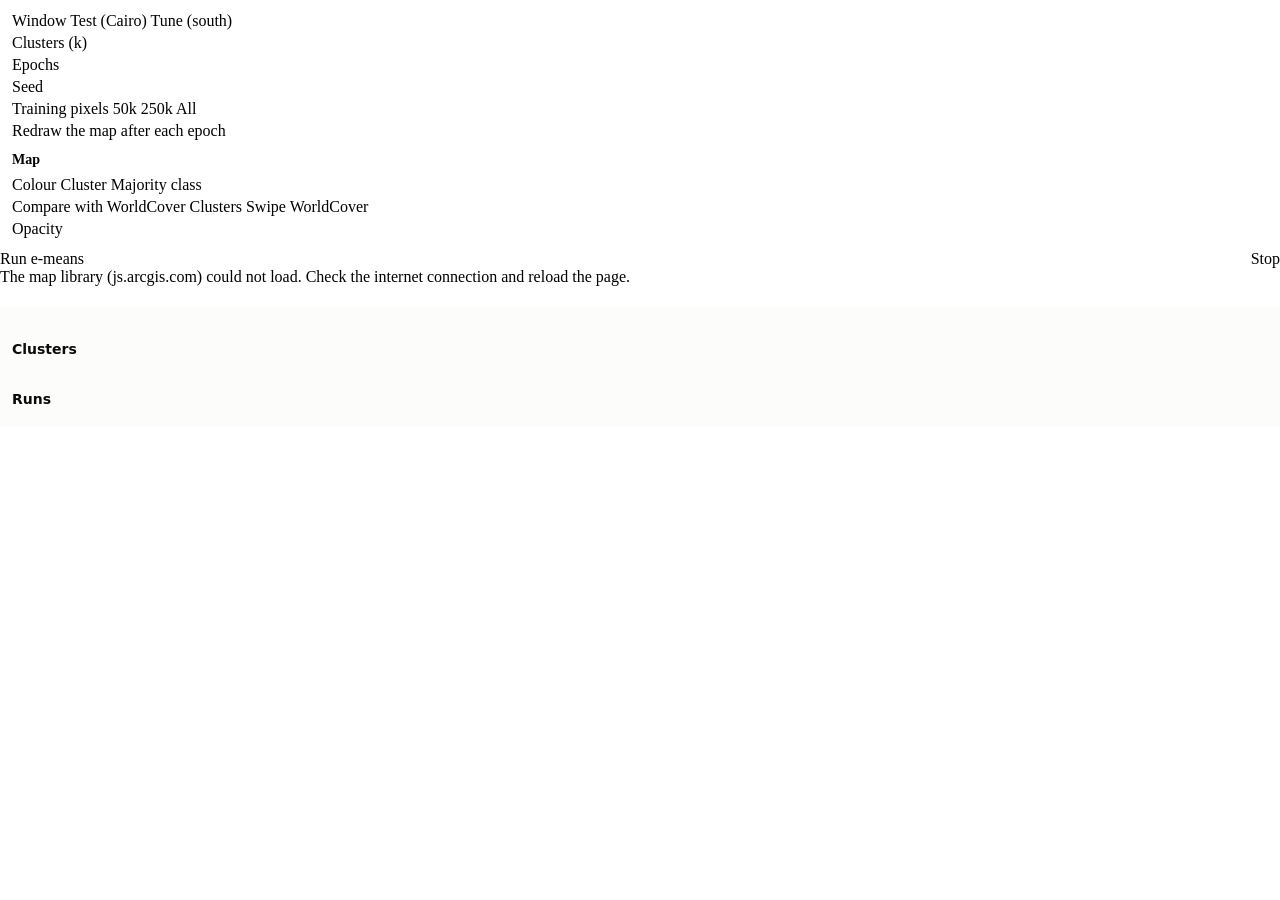
<file: app/index.html>
<!doctype html>
<html lang="en">
<head>
  <meta charset="utf-8">
  <meta name="viewport" content="width=device-width, initial-scale=1">
  <title>e-means explorer: Cairo</title>
  <script type="module" src="https://js.arcgis.com/5.2/"></script>
  <link rel="icon" href="data:,">
  <link rel="stylesheet" href="style.css">
</head>
<body>
  <calcite-shell>
    <calcite-navigation slot="header">
      <calcite-navigation-logo slot="logo" heading="e-means explorer" description="AlphaEarth embeddings 2021, Cairo"></calcite-navigation-logo>
    </calcite-navigation>

    <calcite-shell-panel slot="panel-start" width="m" id="start">
      <calcite-panel heading="Settings">
        <div class="stack">
          <calcite-label>Window
            <calcite-segmented-control id="window" width="full">
              <calcite-segmented-control-item value="test" checked>Test (Cairo)</calcite-segmented-control-item>
              <calcite-segmented-control-item value="tune">Tune (south)</calcite-segmented-control-item>
            </calcite-segmented-control>
          </calcite-label>
          <calcite-label>Clusters (k)
            <calcite-slider id="k" min="2" max="64" value="3" step="1" label-handles></calcite-slider>
          </calcite-label>
          <calcite-label>Epochs
            <calcite-slider id="epochs" min="1" max="10" value="5" step="1" label-handles ticks="1" snap></calcite-slider>
          </calcite-label>
          <calcite-label>Seed
            <calcite-input-number id="seed" value="1234" min="0" max="4294967295" integer step="1"></calcite-input-number>
          </calcite-label>
          <calcite-label>Training pixels
            <calcite-segmented-control id="trainN" width="full">
              <calcite-segmented-control-item value="50000">50k</calcite-segmented-control-item>
              <calcite-segmented-control-item value="250000" checked>250k</calcite-segmented-control-item>
              <calcite-segmented-control-item value="10000000">All</calcite-segmented-control-item>
            </calcite-segmented-control>
          </calcite-label>
          <calcite-label layout="inline"><calcite-switch id="live" checked></calcite-switch>Redraw the map after each epoch</calcite-label>
          <h3>Map</h3>
          <calcite-label>Colour
            <calcite-segmented-control id="colour" width="full">
              <calcite-segmented-control-item value="cluster" checked>Cluster</calcite-segmented-control-item>
              <calcite-segmented-control-item value="majority">Majority class</calcite-segmented-control-item>
            </calcite-segmented-control>
          </calcite-label>
          <calcite-label>Compare with WorldCover
            <calcite-segmented-control id="compare" width="full">
              <calcite-segmented-control-item value="off" checked>Clusters</calcite-segmented-control-item>
              <calcite-segmented-control-item value="swipe">Swipe</calcite-segmented-control-item>
              <calcite-segmented-control-item value="wc">WorldCover</calcite-segmented-control-item>
            </calcite-segmented-control>
          </calcite-label>
          <calcite-label>Opacity
            <calcite-slider id="opacity" min="0" max="100" value="85" label-handles></calcite-slider>
          </calcite-label>
        </div>
        <div slot="footer" class="footer">
          <div class="row">
            <calcite-button id="run" width="full" icon-start="play" disabled>Run e-means</calcite-button>
            <calcite-button id="stop" appearance="outline" icon-start="stop" disabled>Stop</calcite-button>
          </div>
          <calcite-progress id="progress" type="determinate" value="0" hidden></calcite-progress>
          <calcite-notice id="error" kind="danger" icon="exclamation-mark-triangle" closable>
            <div slot="message"></div>
          </calcite-notice>
          <p id="status" role="status"></p>
        </div>
      </calcite-panel>
    </calcite-shell-panel>

    <arcgis-map id="map" basemap="satellite">
      <arcgis-zoom slot="top-left"></arcgis-zoom>
      <arcgis-home id="home" slot="top-left"></arcgis-home>
      <arcgis-scale-bar slot="bottom-left"></arcgis-scale-bar>
      <calcite-panel id="pixel" slot="top-right" heading="Pixel" closable hidden><div class="stack"></div></calcite-panel>
    </arcgis-map>

    <calcite-shell-panel slot="panel-end" width="l" id="end">
      <calcite-panel heading="Result">
        <div class="stack viz-root">
          <div id="tiles"></div>
          <div id="chart"></div>
          <h3>Clusters</h3>
          <div id="classes"></div>
          <div id="clusters"></div>
          <h3>Runs</h3>
          <div id="runs"></div>
        </div>
      </calcite-panel>
    </calcite-shell-panel>
  </calcite-shell>
  <script type="module" src="app.js"></script>
</body>
</html>
</file>
<file: app/style.css>
html, body { margin: 0; height: 100%; }
#end { --calcite-shell-panel-min-width: 400px; --calcite-shell-panel-width: 400px; }
#start { --calcite-shell-panel-min-width: 300px; }
.stack { padding: 12px; display: flex; flex-direction: column; gap: 4px; }
.footer { flex: 1; }
.stack > h3 { margin: 8px 0 4px; font-size: 14px; font-weight: 600; }
.row { display: flex; gap: 8px; }
.row > #run { flex: 1; }
#status { margin: 4px 0 0; color: var(--calcite-color-text-3); font-size: 13px; min-height: 1.3em; }
#pixel { width: 250px; }
#pixel[hidden] { display: none; }

.viz-root {
  --surface-1: #fcfcfb; --text-primary: #0b0b0b; --text-secondary: #52514e; --muted: #898781;
  --grid: #e1e0d9; --axis: #c3c2b7; --series-1: #2a78d6;
  background: var(--surface-1); color: var(--text-primary); font-family: system-ui, -apple-system, "Segoe UI", sans-serif;
}
.viz-root h3 { margin-top: 14px; }
#tiles { display: grid; grid-template-columns: 1fr 1fr; gap: 8px 16px; }
.tile .label { font-size: 12px; color: var(--text-secondary); }
.tile .value { font-size: 22px; font-weight: 600; }
.tile .note { font-size: 11px; color: var(--muted); }
#chart svg { display: block; width: 100%; height: auto; margin-top: 10px; }
#chart text { font: 11px system-ui, sans-serif; fill: var(--text-secondary); }
#chart .title { font-weight: 600; fill: var(--text-primary); }
table { border-collapse: collapse; width: 100%; font-size: 12px; font-variant-numeric: tabular-nums; }
th { text-align: left; font-weight: 500; color: var(--text-secondary); padding: 3px 4px; border-bottom: 1px solid var(--axis); }
td { padding: 3px 4px; border-bottom: 1px solid var(--grid); }
td.num, th.num { text-align: right; }
tr.pick { cursor: pointer; }
tr.pick:hover, tr.pick:focus-visible { background: #f0efec; outline: none; }
tr.pick[aria-pressed="true"] { background: #e1edfb; }
.swatch { display: inline-block; width: 11px; height: 11px; border-radius: 3px; margin-right: 5px; vertical-align: -1px; box-shadow: 0 0 0 1px rgba(11, 11, 11, .15); }
.bar { display: flex; gap: 2px; height: 10px; width: 80px; overflow: hidden; }
.bar span { display: block; min-width: 0; border-radius: 1px; }
#classes { display: flex; flex-wrap: wrap; gap: 2px 10px; font-size: 11px; color: var(--text-secondary); margin-bottom: 4px; }
.hint { font-size: 12px; color: var(--text-secondary); margin: 2px 0; }
</file>
